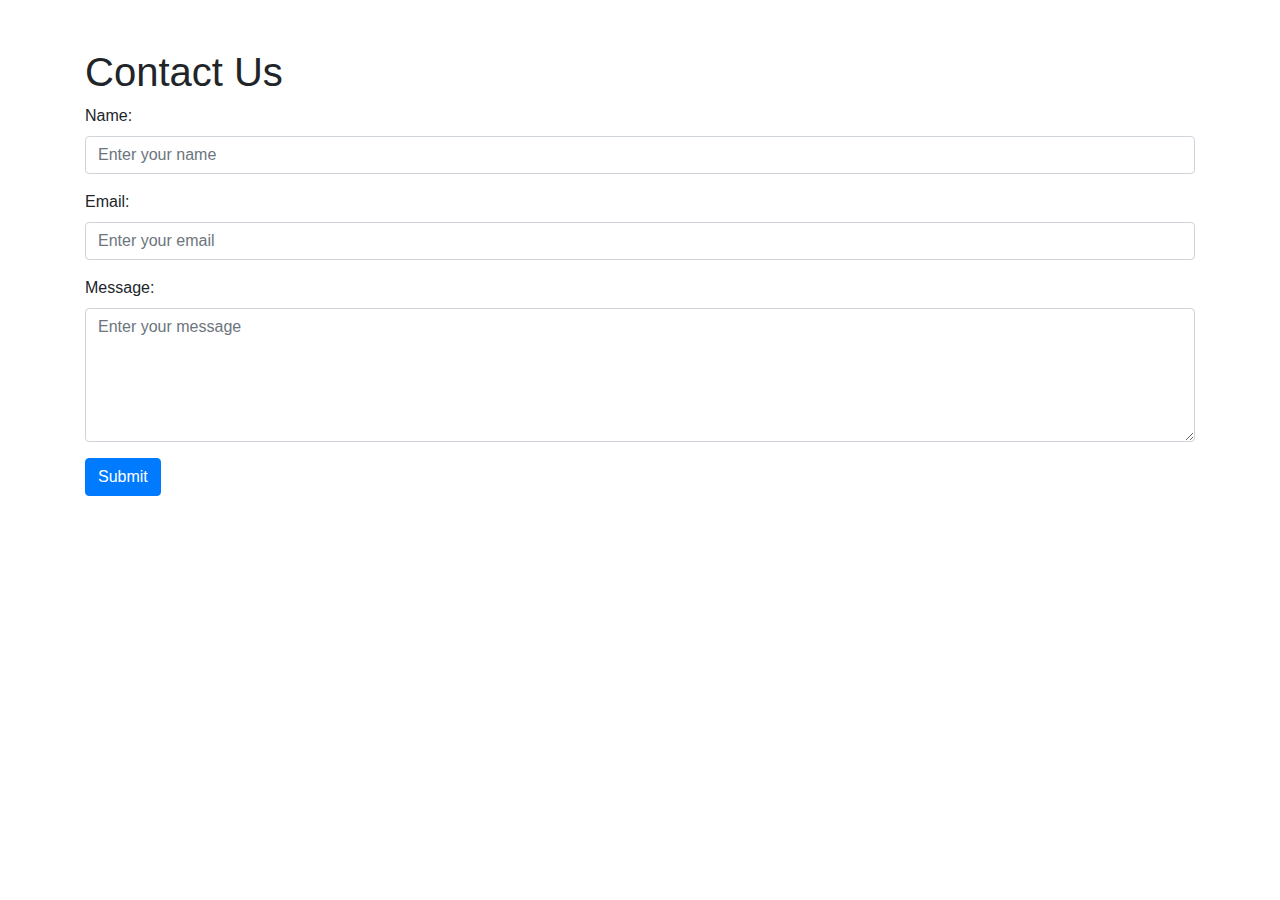
<file: test.html>
<!DOCTYPE html>
<html lang="en">
<head>
  <meta charset="UTF-8">
  <meta name="viewport" content="width=device-width, initial-scale=1.0">
  <title>Contact Us</title>
  <link rel="stylesheet" href="https://maxcdn.bootstrapcdn.com/bootstrap/4.5.2/css/bootstrap.min.css">
</head>
<body>
  <div class="container mt-5">
    <h1>Contact Us</h1>
    <form>
      <div class="form-group">
        <label for="name">Name:</label>
        <input type="text" class="form-control" id="name" placeholder="Enter your name">
      </div>
      <div class="form-group">
        <label for="email">Email:</label>
        <input type="email" class="form-control" id="email" placeholder="Enter your email">
      </div>
      <div class="form-group">
        <label for="message">Message:</label>
        <textarea class="form-control" id="message" rows="5" placeholder="Enter your message"></textarea>
      </div>
      <button type="submit" class="btn btn-primary">Submit</button>
    </form>
  </div>

  <script src="https://ajax.googleapis.com/ajax/libs/jquery/3.5.1/jquery.min.js"></script>
  <script src="https://cdnjs.cloudflare.com/ajax/libs/popper.js/1.16.0/umd/popper.min.js"></script>
  <script src="https://maxcdn.bootstrapcdn.com/bootstrap/4.5.2/js/bootstrap.min.js"></script>
</body>
</html>
</file>
